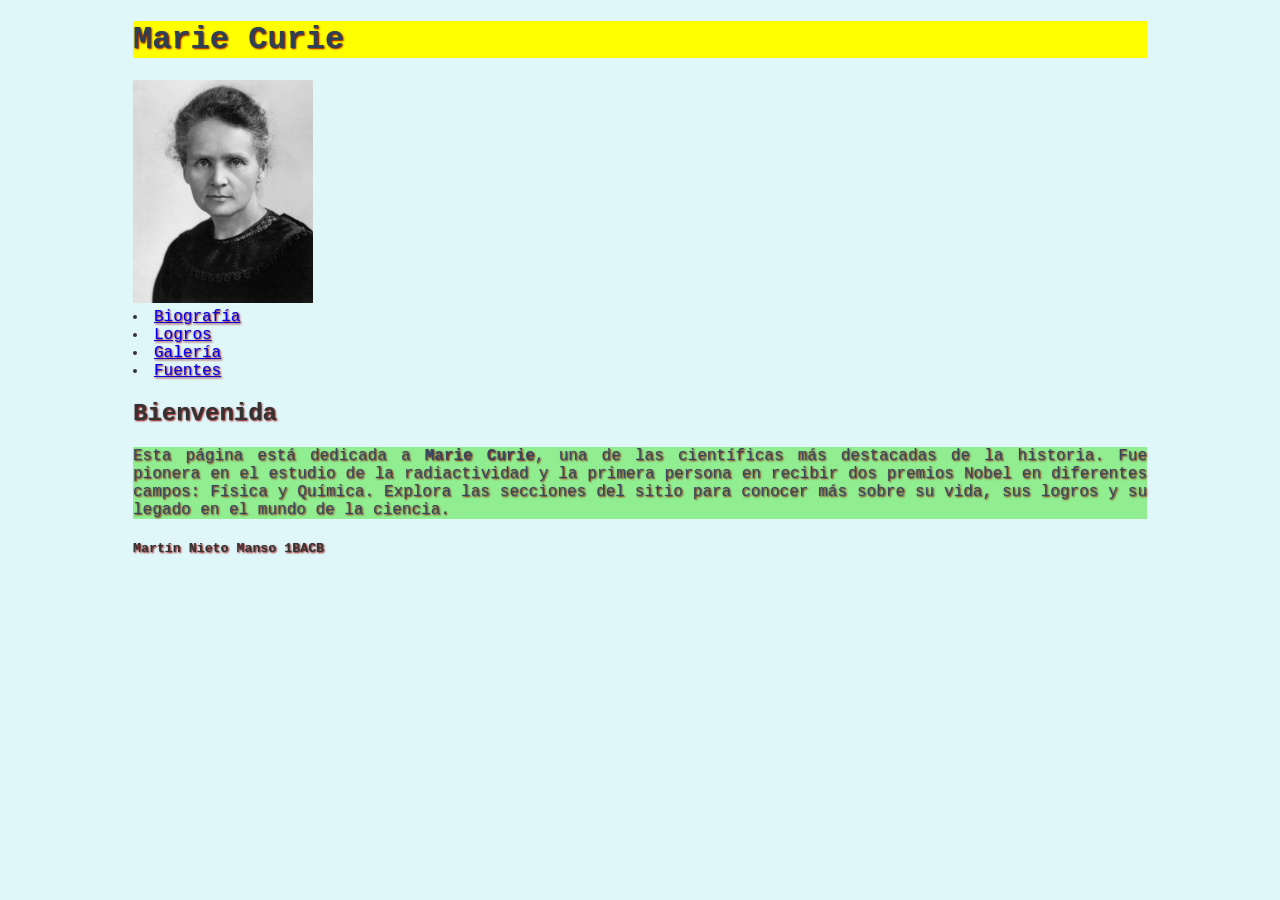
<file: index.html>
<!DOCTYPE html>
<html lang="es">
<head>
    <meta charset="UTF-8">
    <meta name="viewport" content="width=device-width, initial-scale=1.0">
    <title>Manolo Lama</title>
    <link rel="stylesheet" href="loestilo.css">
</head>
<body>
    <header>
        <h1>Marie Curie</h1>
        <img src="Recursos/1.jpg" 
             alt="Marie Curie" width="180">
    </header>

    <nav>
            <li><a href="bio.html">Biografía</a></li>
            <li><a href="logros.html">Logros</a></li>
            <li><a href="galeria.html">Galería</a></li>
            <li><a href="fuentes.html">Fuentes</a></li>
    </nav>

    <main>
        <section>
            <h2>Bienvenida</h2>
            <p>
                Esta página está dedicada a <strong>Marie Curie</strong>, una de las científicas 
                más destacadas de la historia. Fue pionera en el estudio de la radiactividad 
                y la primera persona en recibir dos premios Nobel en diferentes campos: 
                Física y Química.
                Explora las secciones del sitio para conocer más sobre su vida, sus logros 
                y su legado en el mundo de la ciencia.
            </p>
        </section>
    </main>

    <footer>
        <h5>Martín Nieto Manso 1BACB</h5>
    </footer>
</body>
</html>
</file>
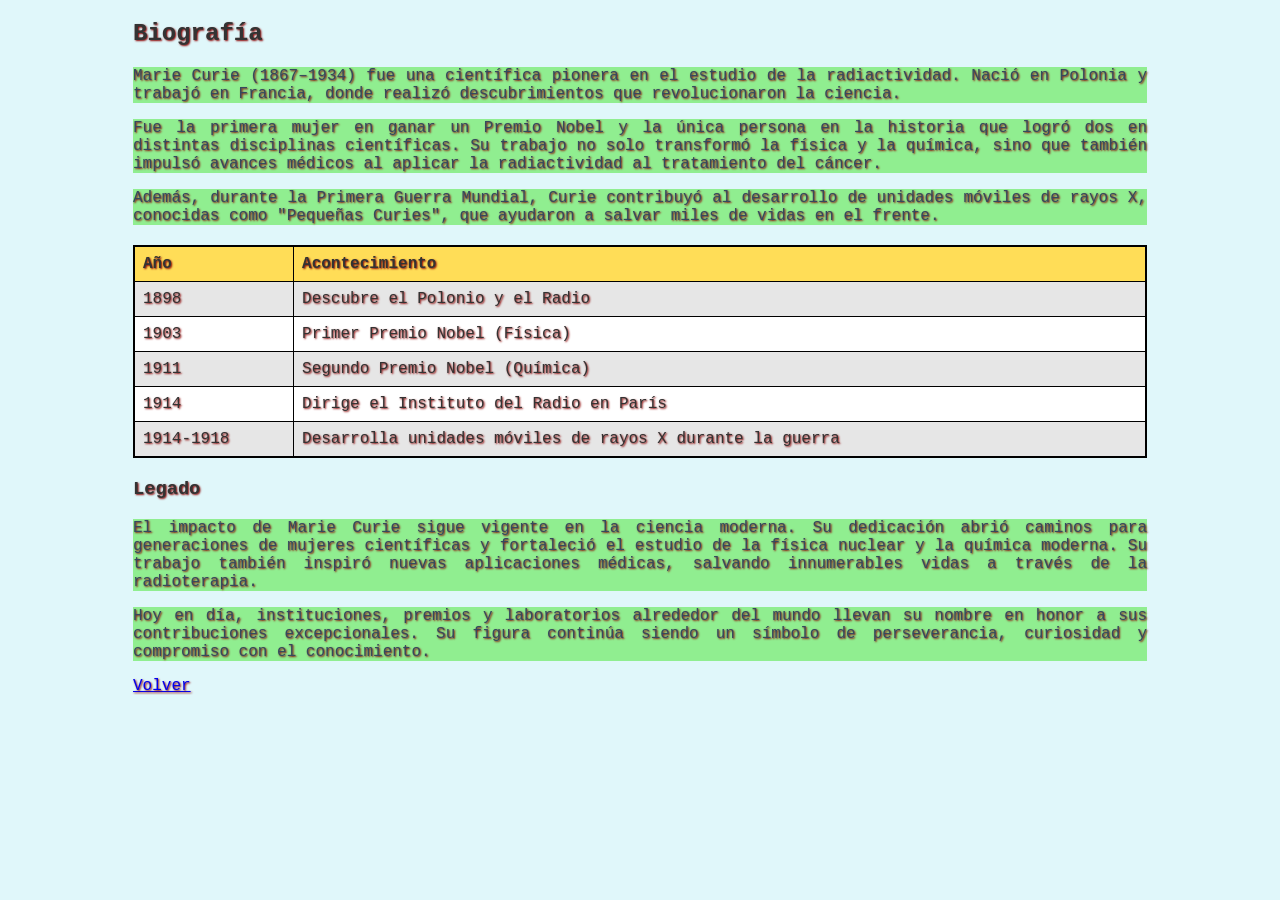
<file: bio.html>
<!DOCTYPE html>
<html lang="es">
<head>
    <meta charset="UTF-8">
    <title>Biografía - Marie Curie</title>
    <link rel="stylesheet" href="loestilo.css">
</head>
<body>
    <h2>Biografía</h2>
    <p>Marie Curie (1867–1934) fue una científica pionera en el estudio de la radiactividad.
    Nació en Polonia y trabajó en Francia, donde realizó descubrimientos que revolucionaron la ciencia.</p>

    <p>Fue la primera mujer en ganar un Premio Nobel y la única persona en la historia que logró dos en distintas disciplinas científicas. Su trabajo no solo transformó la física y la química, sino que también impulsó avances médicos al aplicar la radiactividad al tratamiento del cáncer.</p>

    <p>Además, durante la Primera Guerra Mundial, Curie contribuyó al desarrollo de unidades móviles de rayos X, conocidas como "Pequeñas Curies", que ayudaron a salvar miles de vidas en el frente.</p>

    <table>
        <tr><th>Año</th><th>Acontecimiento</th></tr>
        <tr><td>1898</td><td>Descubre el Polonio y el Radio</td></tr>
        <tr><td>1903</td><td>Primer Premio Nobel (Física)</td></tr>
        <tr><td>1911</td><td>Segundo Premio Nobel (Química)</td></tr>
        <tr><td>1914</td><td>Dirige el Instituto del Radio en París</td></tr>
        <tr><td>1914-1918</td><td>Desarrolla unidades móviles de rayos X durante la guerra</td></tr>
    </table>

    <h3>Legado</h3>
    <p>El impacto de Marie Curie sigue vigente en la ciencia moderna. Su dedicación abrió caminos para generaciones de mujeres científicas y fortaleció el estudio de la física nuclear y la química moderna. Su trabajo también inspiró nuevas aplicaciones médicas, salvando innumerables vidas a través de la radioterapia.</p>

    <p>Hoy en día, instituciones, premios y laboratorios alrededor del mundo llevan su nombre en honor a sus contribuciones excepcionales. Su figura continúa siendo un símbolo de perseverancia, curiosidad y compromiso con el conocimiento.</p>

    <a href="index.html">Volver</a>
</body>
</html>
</file>
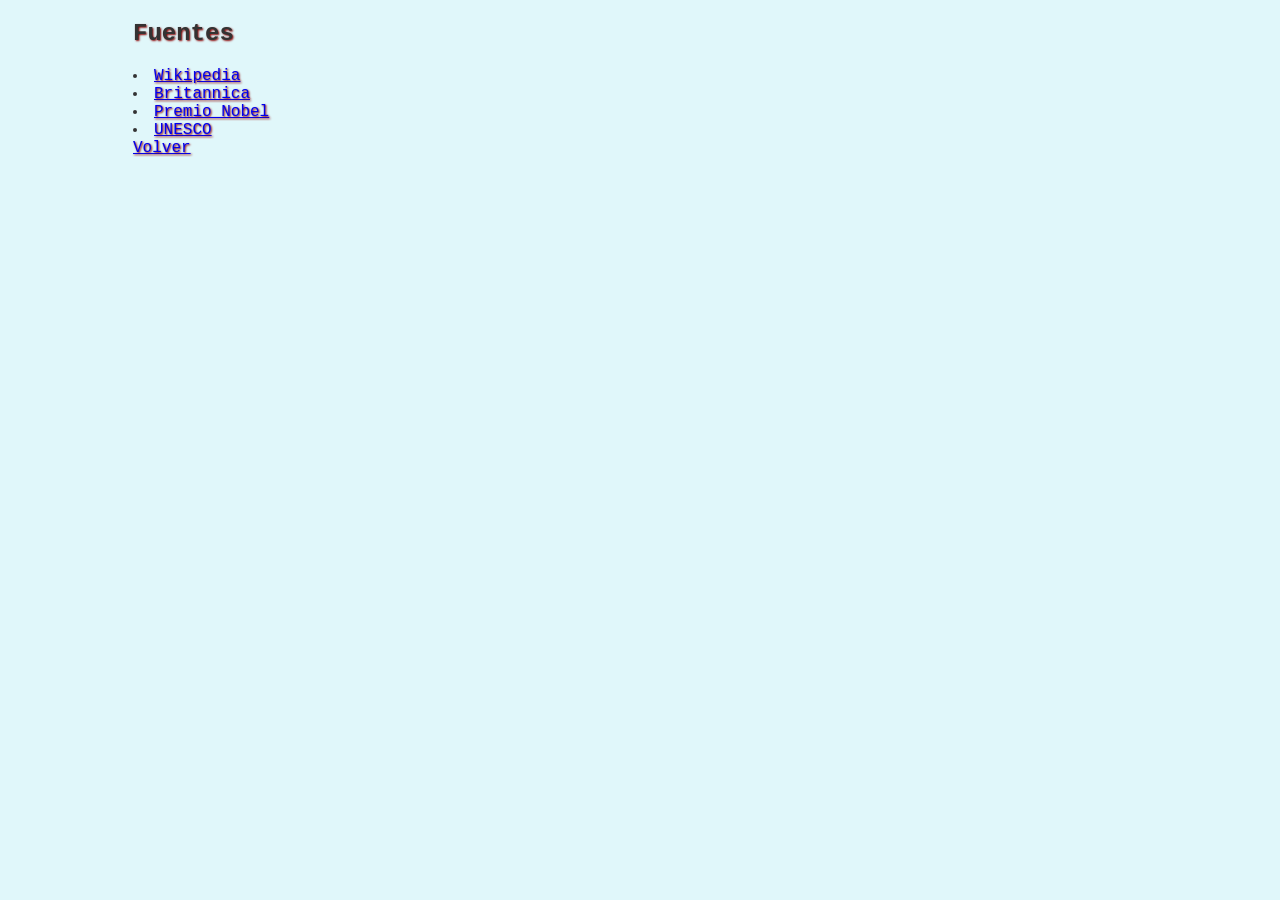
<file: fuentes.html>
<!DOCTYPE html>
<html lang="es">
<head>
    <meta charset="UTF-8">
    <title>Fuentes - Marie Curie</title>
    <link rel="stylesheet" href="loestilo.css">
</head>
<body>
    <h2>Fuentes</h2>
        <li><a href="https://es.wikipedia.org/wiki/Marie_Curie" target="_blank">Wikipedia</a></li>
        <li><a href="https://www.britannica.com/biography/Marie-Curie" target="_blank">Britannica</a></li>
        <li><a href="https://www.nobelprize.org/prizes/physics/1903/marie-curie/biographical/" target="_blank">Premio Nobel</a></li>
        <li><a href="https://www.unesco.org/es/articles/marie-curie-una-mujer-que-cambio-la-ciencia" target="_blank">UNESCO</a></li>
    <a href="index.html">Volver</a>
</body>
</html>
</file>
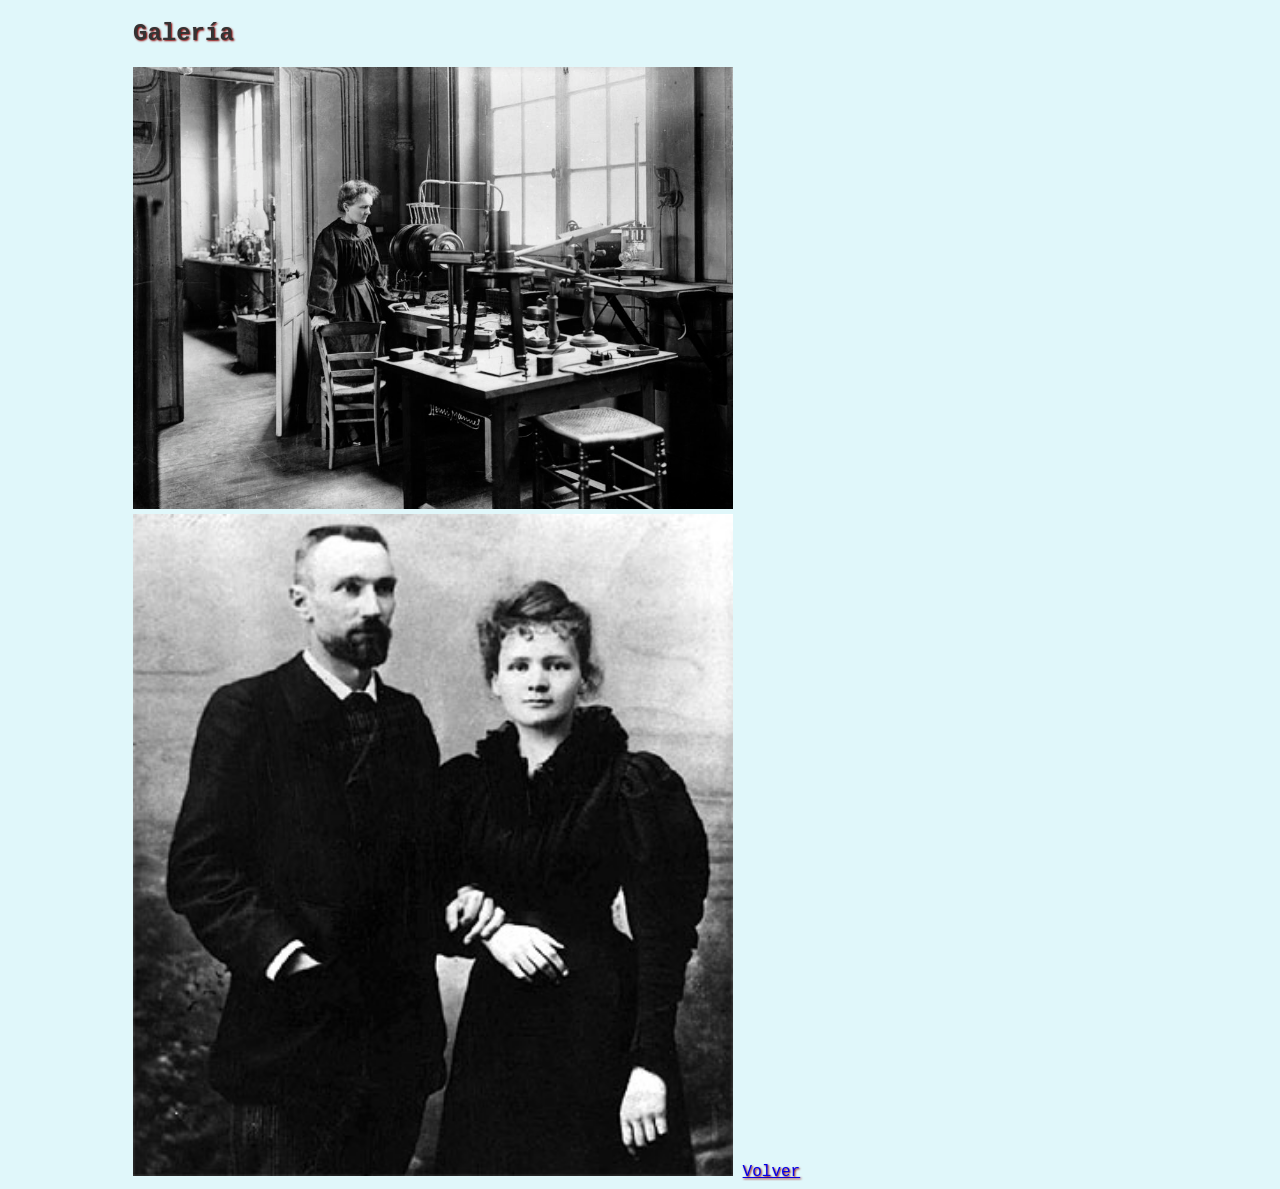
<file: galeria.html>
<!DOCTYPE html>
<html lang="es">
<head>
    <meta charset="UTF-8">
    <title>Galería - Marie Curie</title>
    <link rel="stylesheet" href="loestilo.css">
</head>
<body>
    <h2>Galería</h2>
    <img src="Recursos/2.jpg" 
         alt="Marie Curie en su laboratorio" width="600">
    <img src="Recursos/3.jpg" 
         alt="Marie y Pierre Curie" width="600">

    <a href="index.html">Volver</a>
</body>
</html>
</file>
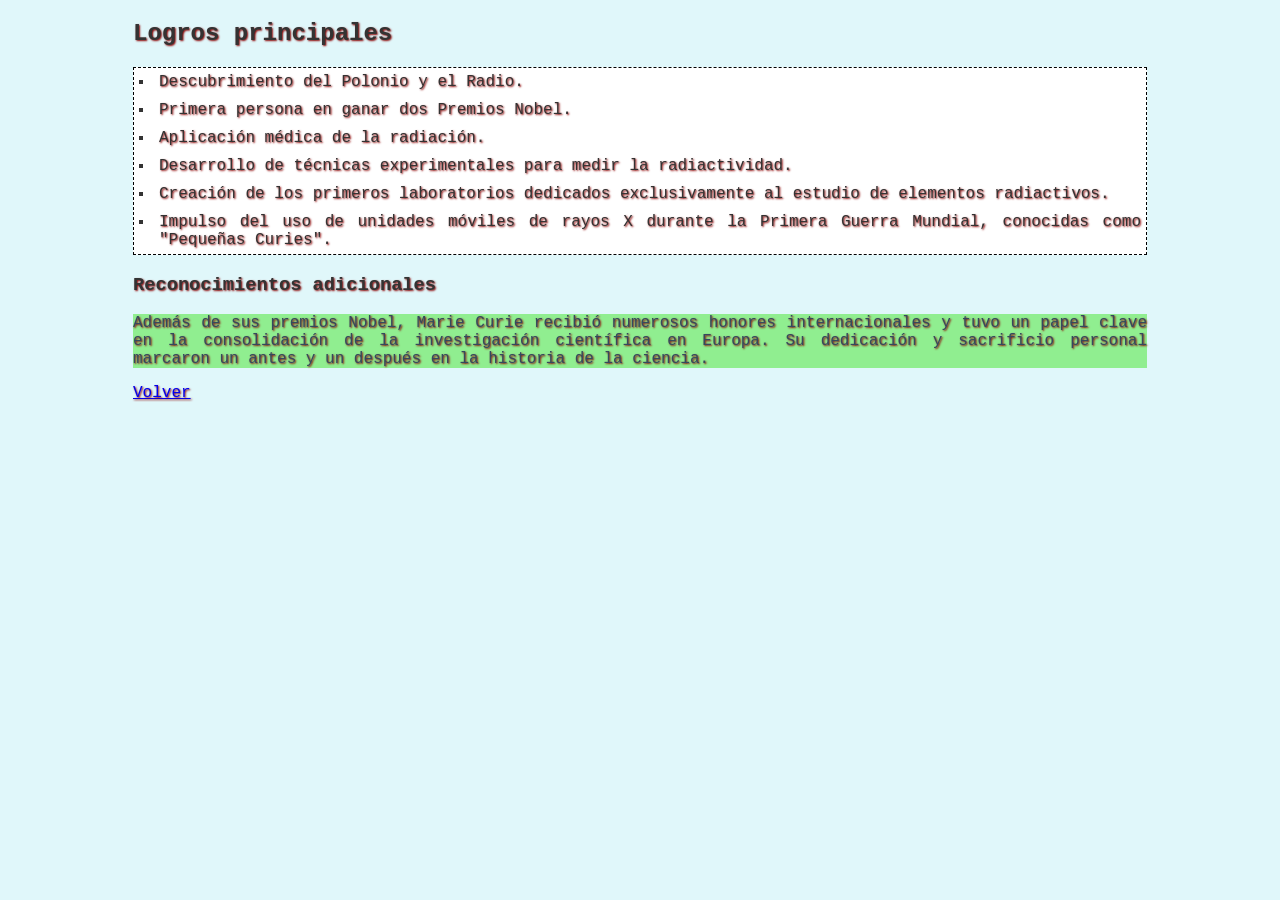
<file: logros.html>
<!DOCTYPE html>
<html lang="es">
<head>
    <meta charset="UTF-8">
    <title>Logros - Marie Curie</title>
    <link rel="stylesheet" href="loestilo.css">
</head>
<body>
    <h2>Logros principales</h2>
    <ul>
        <li>Descubrimiento del Polonio y el Radio.</li>
        <li>Primera persona en ganar dos Premios Nobel.</li>
        <li>Aplicación médica de la radiación.</li>
        <li>Desarrollo de técnicas experimentales para medir la radiactividad.</li>
        <li>Creación de los primeros laboratorios dedicados exclusivamente al estudio de elementos radiactivos.</li>
        <li>Impulso del uso de unidades móviles de rayos X durante la Primera Guerra Mundial, conocidas como "Pequeñas Curies".</li>
    </ul>

    <h3>Reconocimientos adicionales</h3>
    <p>Además de sus premios Nobel, Marie Curie recibió numerosos honores internacionales y tuvo un papel clave en la consolidación de la investigación científica en Europa. Su dedicación y sacrificio personal marcaron un antes y un después en la historia de la ciencia.</p>

    <a href="index.html">Volver</a>
</body>
</html>
</file>
<file: loestilo.css>
body {
  background-color: #e0f7fa;
  font-family: Courier, monospace;
  text-align: justify;
  margin-left:133px;
  margin-right:133px;
  color: #333;
  text-shadow: 1px 1px 2px darkred;
}
h1 {
  color: #2e4053;
  background-color:yellow
}
p {
  color: #34495e;
  background-color:#90EE90
}
table {
  width: 100%;
  border-collapse: collapse;
  margin: 20px 0;
  background: white;
  border: 2px solid black;
}
th, td {
  border: 1px solid black;
  padding: 8px;
  text-align: left;
}
th {
  background: #ffdd57;
}
tr:nth-child(even) {
  background: #e6e6e6;
}
ul {
  list-style: square;
  padding-left: 20px;
  background: white;
  border: 1px dashed black;
  margin-top: 20px;
}
ul li {
  padding: 5px;
}
</file>
